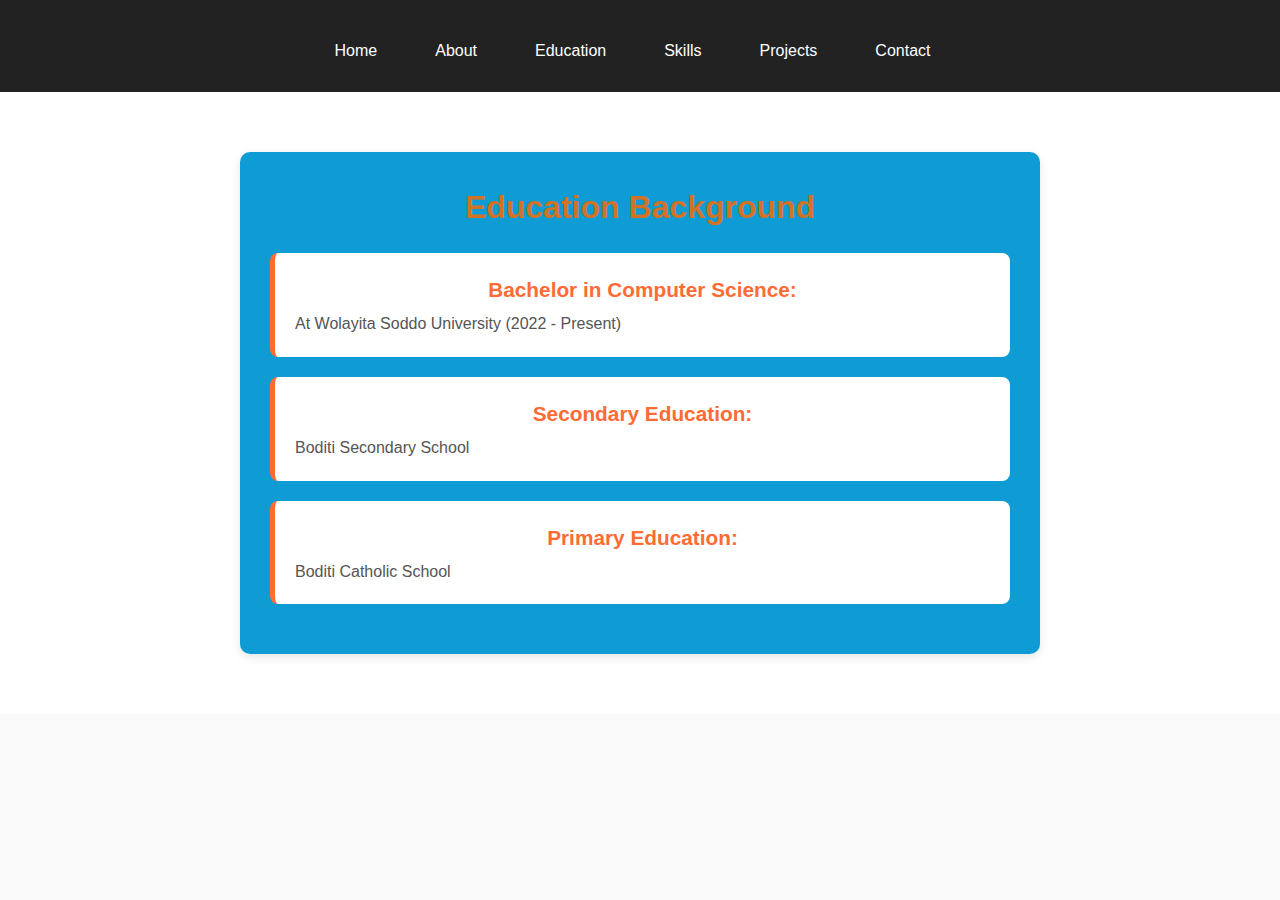
<file: education.html>
<!DOCTYPE html>
<html lang="en">
<head>
  <meta charset="UTF-8">
  <meta name="viewport" content="width=device-width, initial-scale=1.0">
  <title>Education - Metages Portfolio</title>
  <link rel="stylesheet" href="style.css">
</head>
<body>
  <header class="site-header">
    
      <nav>
        <ul>
           <a href="index.html">Home</a>
          <a href="about.html" >About</a>
          <a href="education.html">Education</a>
          <a href="skills.html">Skills</a>
          <a href="project.html">Projects</a>
        <a href="contacts.html">Contact</a>
        </ul>
      </nav>
    </div>
  </header>

  <section class="education">
  <div class="container">
    <h2  style="color: rgb(209, 114, 37);">Education Background</h2>
    <ul>
      <li>  
        <h2>Bachelor in Computer Science:</h2>
        <p>At Wolayita Soddo University (2022 - Present)</p>
      </li>
      <li>
        <h2>Secondary Education:</h2>
        <p>Boditi Secondary School</p>
      </li>
      <li>
        <h2>Primary Education:</h2>
        <p>Boditi Catholic School</p>
      </li>
    </ul>
  </div>
</section>


</body>
</html>
</file>
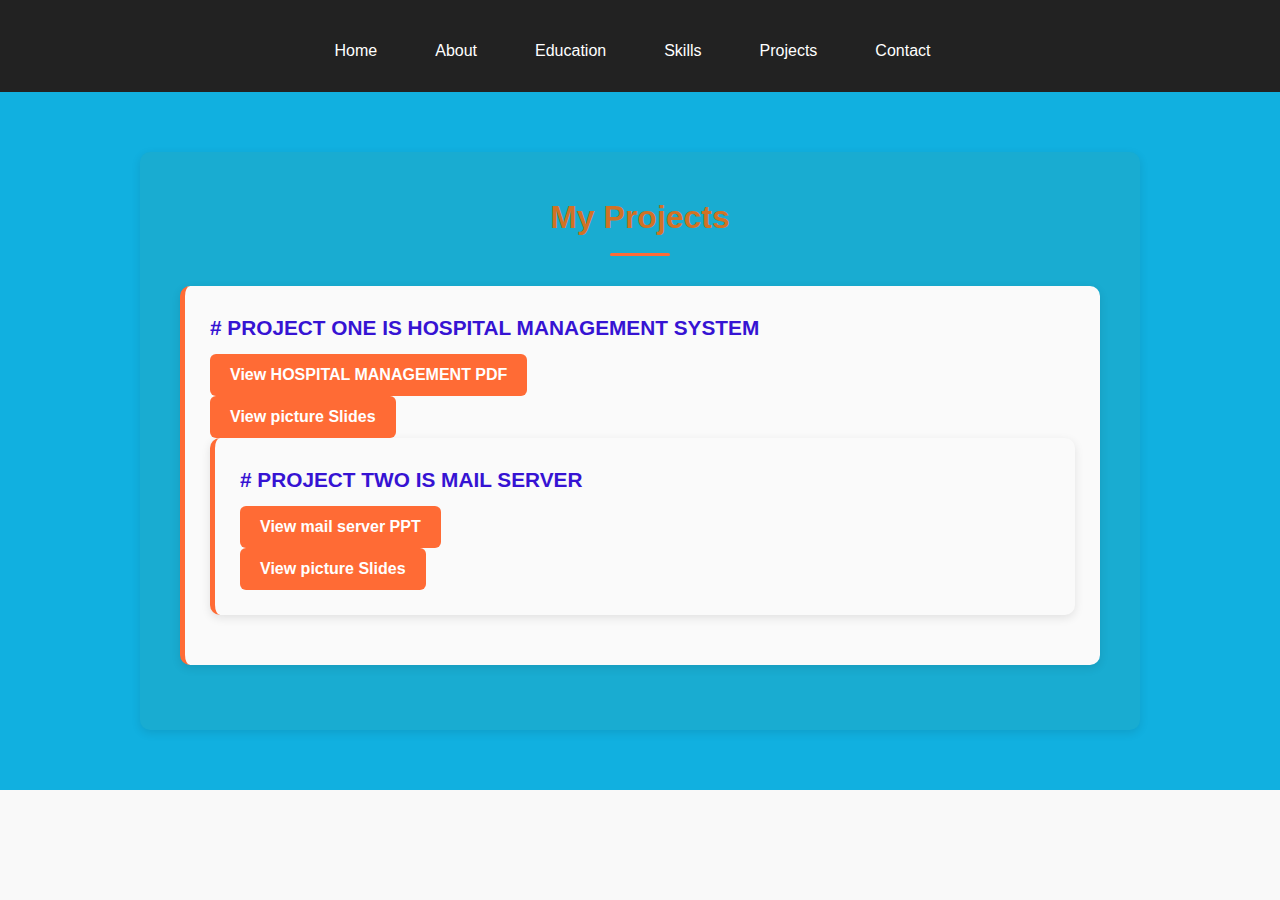
<file: project.html>
<!DOCTYPE html>
<html lang="en">
<head>
  <meta charset="UTF-8">
  <meta name="viewport" content="width=device-width, initial-scale=1.0">
  <title>Projects - Metages Portfolio</title>
  <link rel="stylesheet" href="style.css">

</head>
<body>
  <header class="site-header">
    
      <nav>
        <ul>
           <a href="index.html">Home</a>
          <a href="about.html">About</a>
          <a href="education.html">Education</a>
          <a href="skills.html">Skills</a>
          <a href="project.html">Projects</a>
        <a href="contacts.html">Contact</a>
      </nav>
    </div>
  </header>

  <section class="projects">
    <div class="container">
      <h2  style="color: rgb(209, 114, 37);">My Projects</h2>

      

      <div class="project">   <!-- Project 1 -->
        <div class="project-card">
         

        <h3  style="color: rgb(54, 19, 211);" > # PROJECT ONE IS  HOSPITAL MANAGEMENT SYSTEM</h3>
         <button onclick="window.open('HM.pdf')">View HOSPITAL MANAGEMENT PDF</button>
         <section class="lms-ppt">
  <button class="viewPptBtn">View picture Slides</button>

  <!-- Where the slides will appear -->
  <div class="pptSlides" style="display:none; margin-top:20px;">
    <img src="h.jpg" alt="Slide 4">
    <img src="hh.jpg" alt="Slide 4">
    <img src="hhh.jpg" alt="Slide 4">
    <img src="hhhh.jpg" alt="Slide 4">

      </div>
    </div>
    <div class="project">
        <h3 style="color: rgb(54, 19, 211);"># PROJECT TWO IS MAIL SERVER</h3>
                    <button onclick="window.open('111.pptx')">View mail server PPT</button>

        <section class="lms-ppt">
  <button class="viewPptBtn">View picture Slides</button>
  <!-- Where the slides will appear -->
  <div class="pptSlides" style="display:none; margin-top:20px;">
    <img src="11.jpg" alt="Slide 4">


     
</section>
      
      </div>
  </section>

<script src="java.js"></script>
</body>
</html>
</file>
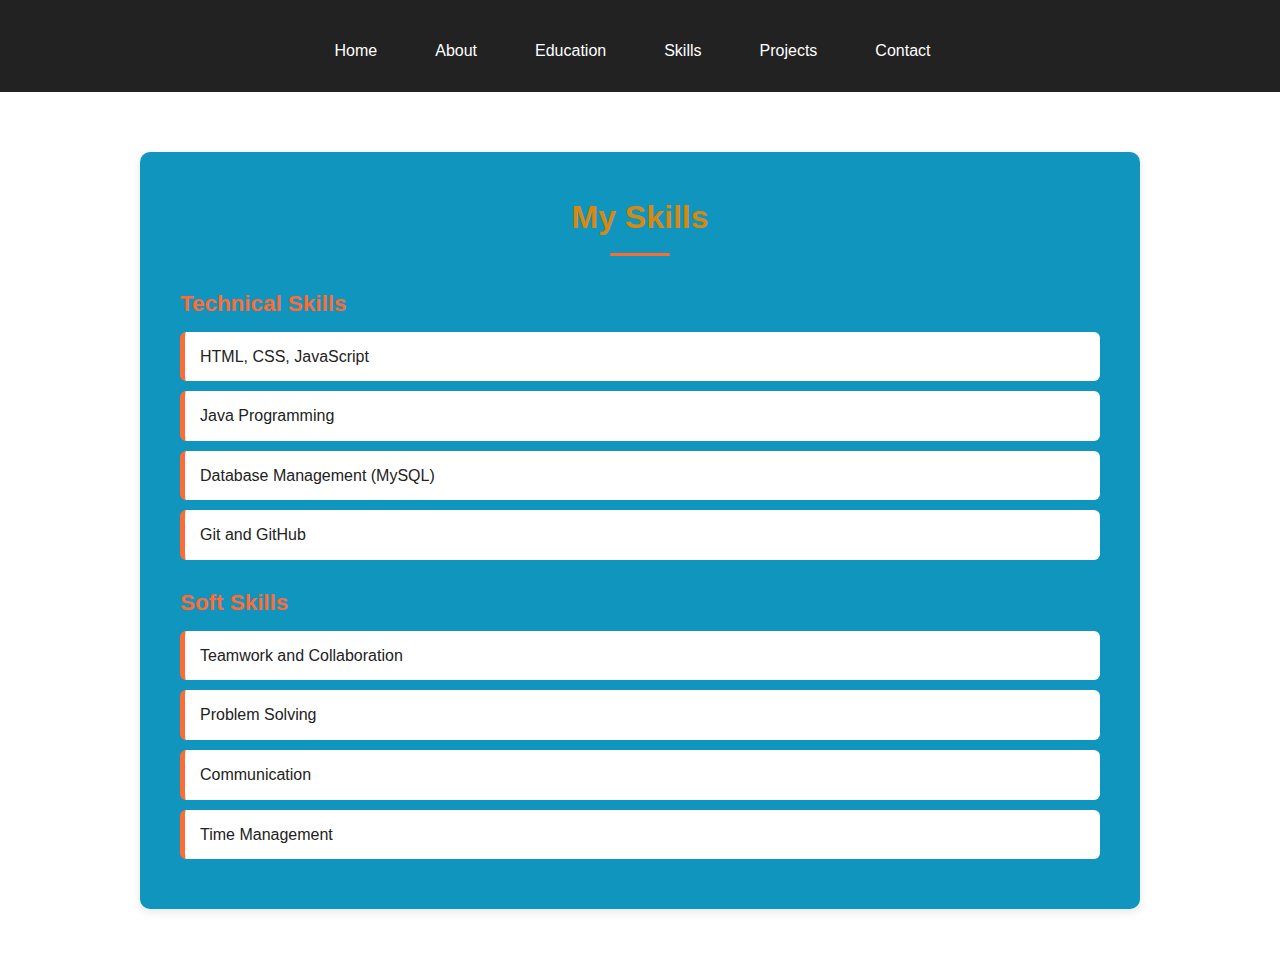
<file: skills.html>
<!DOCTYPE html>
<html lang="en">
<head>
  <meta charset="UTF-8">
  <meta name="viewport" content="width=device-width, initial-scale=1.0">
  <title>Skills - Metages Portfolio</title>
  <link rel="stylesheet" href="style.css">
</head>
<body>
  <header class="site-header">
   
      <nav>
        
           <a href="index.html">Home</a>
          <a href="about.html">About</a>
          <a href="education.html">Education</a>
          <a href="skills.html">Skills</a>
          <a href="project.html">Projects</a>
        <a href="contacts.html">Contact</a>
        </ul>
      </nav>
    </div>
  </header>

  <section class="skills">
    <div class="container">
      <h2   style="color: rgb(216, 136, 15);">My Skills</h2>
      <h3>Technical Skills</h3>
      <ul>
        <li>HTML, CSS, JavaScript</li>
        <li>Java Programming</li>
        <li>Database Management (MySQL)</li>
        <li>Git and GitHub</li>
      </ul>

      <h3>Soft Skills</h3>
      <ul>
        <li>Teamwork and Collaboration</li>
        <li>Problem Solving</li>
        <li>Communication</li>
        <li>Time Management</li>
      </ul>
    </div>
  </section>

 
</body>
</html>
</file>
<file: style.css>
/* Reset default margins and paddings */
* {
  margin: 0;
  padding: 0;
  box-sizing: border-box;
}

/* Body setup */
body {
  font-family: "Poppins", Arial, sans-serif;
  background-color: #f4f7fa;
  color: #222;
  line-height: 1.6;
}

/* Header and navigation bar */
header {
  background-color: #0f0f0f;
  padding: 15px 0;
  text-align: center;
}

nav {
  display: flex;
  justify-content: center;
  flex-wrap: wrap;
  gap: 15px;
}

nav a {
  color: #fff;
  text-decoration: none;
  font-weight: 500;
  padding: 8px 15px;
  border-radius: 5px;
  transition: background 0.3s ease, color 0.3s ease;
}

/* Active and hover effects */
nav a:hover
 {
  background-color: rgb(226, 85, 19);
  color: #fff;
}

/* Hero section */
.hero {
  padding: 80px 20px;
  background: linear-gradient(135deg, #ffa135, #ffd23f);
  color: #fff;
  text-align: center;
}

.hero h2 {
  font-size: 2.2em;
  margin-bottom: 10px;
}

.hero p {
  font-size: 1.1em;
  max-width: 600px;
  margin: 0 auto;
}

/* Footer */
.site-footer {
  background-color: #1a1f2e;
  color: #fff;
  text-align: center;
  padding: 15px 0;
  margin-top: 40px;
  font-size: 0.9em;
}

/* Responsive design */
@media (max-width: 768px) {
  nav {
    flex-direction: column;
  }

  .hero h2 {
    font-size: 1.8em;
  }

  .hero p {
    font-size: 1em;
  }
}
/* Reset default styles */
* {
  margin: 0;
  padding: 0;
  box-sizing: border-box;
}

/* General body setup */
body {
  font-family: "Poppins", Arial, sans-serif;
  background-color: #4a8ce2;
  color: white;
  line-height: 1.6;
}

/* Header and Navigation Bar */
header {
  background-color: #1a1f2e;
  padding: 15px 0;
  text-align: center;
}

nav {
  display: flex;
  justify-content: center;
  flex-wrap: wrap;
  gap: 15px;
}

nav a {
  color: white;
  text-decoration: none;
  font-weight: 500;
  padding: 8px 15px;
  border-radius: 5px;
  transition: background 0.3s ease, color 0.3s ease;
}




/* === Global Styles === */
* {
  margin: 0;
  padding: 0;
  box-sizing: border-box;
  font-family: 'Poppins', Arial, sans-serif;
}

body {
  background-color: #f9f9f9;
  color: #222;
  line-height: 1.6;
}

/* === Header Section === */
header {
  background-color: #222;
  padding: 20px 0;
  box-shadow: 0 2px 5px rgba(0, 0, 0, 0.3);
}

nav {
  display: flex;
  justify-content: center;
  flex-wrap: wrap;
  gap: 15px;
}

nav a {
  text-decoration: none;
  color: #fff;
  font-weight: 500;
  padding: 8px 14px;
  border-radius: 5px;
  transition: background 0.3s ease;
}

nav a:hover,
nav a.active {
  background-color: white;
}



/* === About Section === */
.about {
  padding: 60px 0;
  background-color: #fff;
}

.container {
  width: 90%;
  max-width: 900px;
  margin: auto;
  background: rgb(25, 172, 209);
  padding: 40px;
  border-radius: 10px;
  box-shadow: 0 3px 10px rgba(0, 0, 0, 0.1);
}

.about h2 {
  text-align: center;
  font-size: 2em;
  color: #222;
  margin-bottom: 20px;
  position: relative;
}

.about h2::after {
  content: '';
  display: block;
  width: 60px;
  height: 3px;
  background-color:white;
  margin: 10px auto 0;
  border-radius: 3px;
}

.about p {
  font-size: 1.1em;
  color:white;
  margin-bottom: 15px;
  text-align: justify;
}

/* === Footer === */
.site-footer {
  background-color: #222;
  color: #fff;
  text-align: center;
  padding: 15px 0;
  margin-top: 50px;
  font-size: 0.9em;
  letter-spacing: 0.5px;
}

/* === Responsive Design === */
@media (max-width: 600px) {
  nav {
    flex-direction: column;
    align-items: center;
  }

  .container {
    padding: 25px;
  }

  .about h2 {
    font-size: 1.7em;
  }
}
 



/* === Contact Section === */
.contact {
  padding: 60px 0;
  background-color: white;
}

.contact h2 {
  text-align: center;
  color: #222;
  font-size: 2em;
  margin-bottom: 10px;
}

.contact p {
  text-align: center;
  margin-bottom: 10px;
  color: #555;
  font-size: 1.1em;
}

.contact .container {
  max-width: 700px;
  margin: 0 auto;
  background: #1499d6;
  padding: 30px;
  border-radius: 10px;
  box-shadow: 0 3px 10px rgba(0,0,0,0.1);
}

/* === Form Styling === */
form {
  margin-top: 20px;
}

form label {
  display: block;
  font-weight: 500;
  margin-bottom: 5px;
  color: #333;
}

form input,
form textarea {
  width: 100%;
  padding: 10px;
  margin-bottom: 15px;
  border: 1px solid #ccc;
  border-radius: 6px;
  font-size: 1em;
  transition: border 0.3s ease;
}

form input:focus,
form textarea:focus {
  border-color: #ff6b35;
  outline: none;
}

form textarea {
  min-height: 120px;
  resize: vertical;
}

/* === Button === */
button {
  display: inline-block;
  background-color: #ff6b35;
  color: #fff;
  font-size: 1em;
  font-weight: 600;
  padding: 12px 20px;
  border: none;
  border-radius: 6px;
  cursor: pointer;
  transition: background 0.3s ease;
}

button:hover {
  background-color: #e55b25;
}

/* === Responsive Design === */
@media (max-width: 600px) {
  nav ul {
    flex-direction: column;
    align-items: center;
  }

  .contact .container {
    padding: 20px;
  }

  button {
    width: 100%;
  }
}

/* === Global Styles === */
* {
  margin: 0;
  padding: 0;
  box-sizing: border-box;
  font-family: 'Poppins', Arial, sans-serif;
}

body {
  background-color: white;
  color: #222;
  line-height: 1.6;
}

/* === Header Section === */
.site-header {
  background-color: #222;
  color: #fff;
  padding: 20px 0;
  box-shadow: 0 2px 5px rgba(0,0,0,0.3);
}

.container {
  width: 90%;
  max-width: 1000px;
  margin: auto;
}

.logo {
  font-size: 1.8em;
  font-weight: bold;
  letter-spacing: 1px;
}

/* === Navigation === */
nav {
  margin-top: 10px;
}

nav ul {
  list-style: none;
  display: flex;
  flex-wrap: wrap;
  gap: 15px;
}

nav a {
  text-decoration: none;
  color: #fff;
  font-weight: 500;
  padding: 8px 14px;
  border-radius: 5px;
  transition: background 0.3s ease;
}

nav a:hover,
nav a.active {
  background-color: #ff6b35;
}

/* === Education Section === */
.education {
  padding: 60px 0;
  background-color:white;
}

.education .container {
  max-width: 800px;
  margin: 0 auto;
  background: rgb(15, 155, 211);
  padding: 30px;
  border-radius: 10px;
  box-shadow: 0 3px 10px rgba(0,0,0,0.1);
}

.education h2 {
  text-align: center;
  color: #222;
  font-size: 2em;
  margin-bottom: 20px;
  position: relative;
}

.education ul {
  list-style: none;
  padding: 0;
}

.education li {
  background-color:white;
  margin-bottom: 20px;
  padding: 20px;
  border-left: 5px solid #ff6b35;
  border-radius: 8px;
  transition: transform 0.3s ease, box-shadow 0.3s ease;
}

.education li:hover {
  transform: translateY(-4px);
  box-shadow: 0 4px 12px rgba(0,0,0,0.1);
}

.education li h2 {
  color: #ff6b35;
  font-size: 1.3em;
  margin-bottom: 5px;
}

.education li p {
  font-size: 1em;
  color: #555;
}

/* === Responsive Design === */
@media (max-width: 600px) {
  nav ul {
    flex-direction: column;
    align-items: center;
  }

  .education .container {
    padding: 20px;
  }
}

  

/* === Global Styles === */
* {
  margin: 0;
  padding: 0;
  box-sizing: border-box;
  font-family: 'Poppins', Arial, sans-serif;
}

body {
  background-color: #1b8deb;
  color: #222;
  line-height: 1.6;
}

/* === Header Section === */
.site-header {
  background-color: #222;
  color: #fff;
  padding: 20px 0;
  box-shadow: 0 2px 5px rgba(0,0,0,0.3);
}

.container {
  align-items: center;
  width: 90%;
  max-width: 1000px;
  margin: auto;
}

.logo {
  font-size: 1.8em;
  font-weight: bold;
  letter-spacing: 1px;
}

/* === Navigation === */
nav {
  margin-top: 10px;
}

nav ul {
  list-style: none;
  display: flex;
  flex-wrap: wrap;
  gap: 15px;
}

nav a {
  text-decoration: none;
  color: #fff;
  font-weight: 500;
  padding: 8px 14px;
  border-radius: 5px;
  transition: background 0.3s ease;
}

nav a:hover,
nav a.active {
  background-color: #ff6b35;
}




/* === Projects Section === */
.projects {
  padding: 60px 0;
  background-color:rgb(17, 176, 224);
}

.projects h2 {
  text-align: center;
  font-size: 2em;
  color: #222;
  margin-bottom: 30px;
  position:relative;
}

.projects h2::after {
  content: '';
  display: block;
  width: 60px;
  height: 3px;
  background-color: #ff6b35;
  margin: 10px auto 0;
  border-radius: 3px;
}

/* === Project Cards === */
.project {
  background-color: #fafafa;
  margin-bottom: 25px;
  padding: 25px;
  border-radius: 10px;
  border-left: 5px solid #ff6b35;
  box-shadow: 0 3px 10px rgba(0,0,0,0.1);
  transition: transform 0.3s ease, box-shadow 0.3s ease;
}

.project:hover {
  transform: translateY(50px);
  box-shadow: 0 5px 15px rgba(0,0,0,0.15);
}

.project h3 {
  color: #ff6b35;
  font-size: 1.3em;
  margin-bottom: 10px;
}

.project p {
  font-size: 1em;
  color: #555;
  text-align: justify;
}

/* === Responsive Design === */
@media (max-width: 600px) {
  nav ul {
    flex-direction: column;
    align-items: center;
  }

  .projects .container {
    padding: 20px;
  }

  .project {
    padding: 20px;
  }

  .project h3 {
    font-size: 1.2em;
  }
}



/* === Global Styles === */
* {
  margin: 0;
  padding: 0;
  box-sizing: border-box;
  font-family: 'Poppins', Arial, sans-serif;
}

body {
  background-color: #f9f9f9;
  color: #222;
  line-height: 1.6;
}

/* === Header Section === */
.site-header {
  background-color: #222;
  color: #fff;
  padding: 20px 0;
  box-shadow: 0 2px 5px rgba(0,0,0,0.3);
}

.container {
  width: 90%;
  max-width: 1000px;
  margin: auto;
}

.logo {
  font-size: 1.8em;
  font-weight: bold;
  letter-spacing: 1px;
}

/* === Navigation === */
nav {
  margin-top: 10px;
}

nav a {
  text-decoration: none;
  color: #fff;
  font-weight: 500;
  margin-right: 15px;
  padding: 8px 14px;
  border-radius: 5px;
  transition: background 0.3s ease;
}

nav a:hover,
nav a.active {
  background-color: #ff6b35;
}

/* === Skills Section === */
.skills {
  padding: 60px 0;
  background-color: #fff;
}

.skills .container {
  background: #0f95be;
  padding: 40px;
  border-radius: 10px;
  box-shadow: 0 3px 10px rgba(0,0,0,0.1);
}

.skills h2 {
  text-align: center;
  font-size: 2em;
  color: #222;
  margin-bottom: 30px;
  position: relative;
}

.skills h2::after {
  content: '';
  display: block;
  width: 60px;
  height: 3px;
  background-color: #ff6b35;
  margin: 10px auto 0;
  border-radius: 3px;
}

.skills h3 {
  color: #ff6b35;
  font-size: 1.4em;
  margin-top: 25px;
  margin-bottom: 10px;
}

.skills ul {
  list-style: none;
  padding-left: 0;
}

.skills ul li {
  background-color: white;
  margin-bottom: 10px;
  padding: 12px 15px;
  border-left: 5px solid #ff6b35;
  border-radius: 6px;
  transition: transform 0.3s ease, box-shadow 0.3s ease;
}

.skills ul li:hover {
  transform: translateX(5px);
  box-shadow: 0 3px 8px rgba(0,0,0,0.1);
}

/* === Responsive Design === */
@media (max-width: 600px) {
  nav {
    display: flex;
    flex-direction: column;
    align-items: center;
  }

  .skills .container {
    padding: 25px;
  }

  .skills h2 {
    font-size: 1.8em;
  }

  .skills h3 {
    font-size: 1.2em;
  }
}
.container p img{
  align-items: center;
  text-align:center;
  height:200px;
  marign:0;
  boarder-radius:100px;
}
</file>
